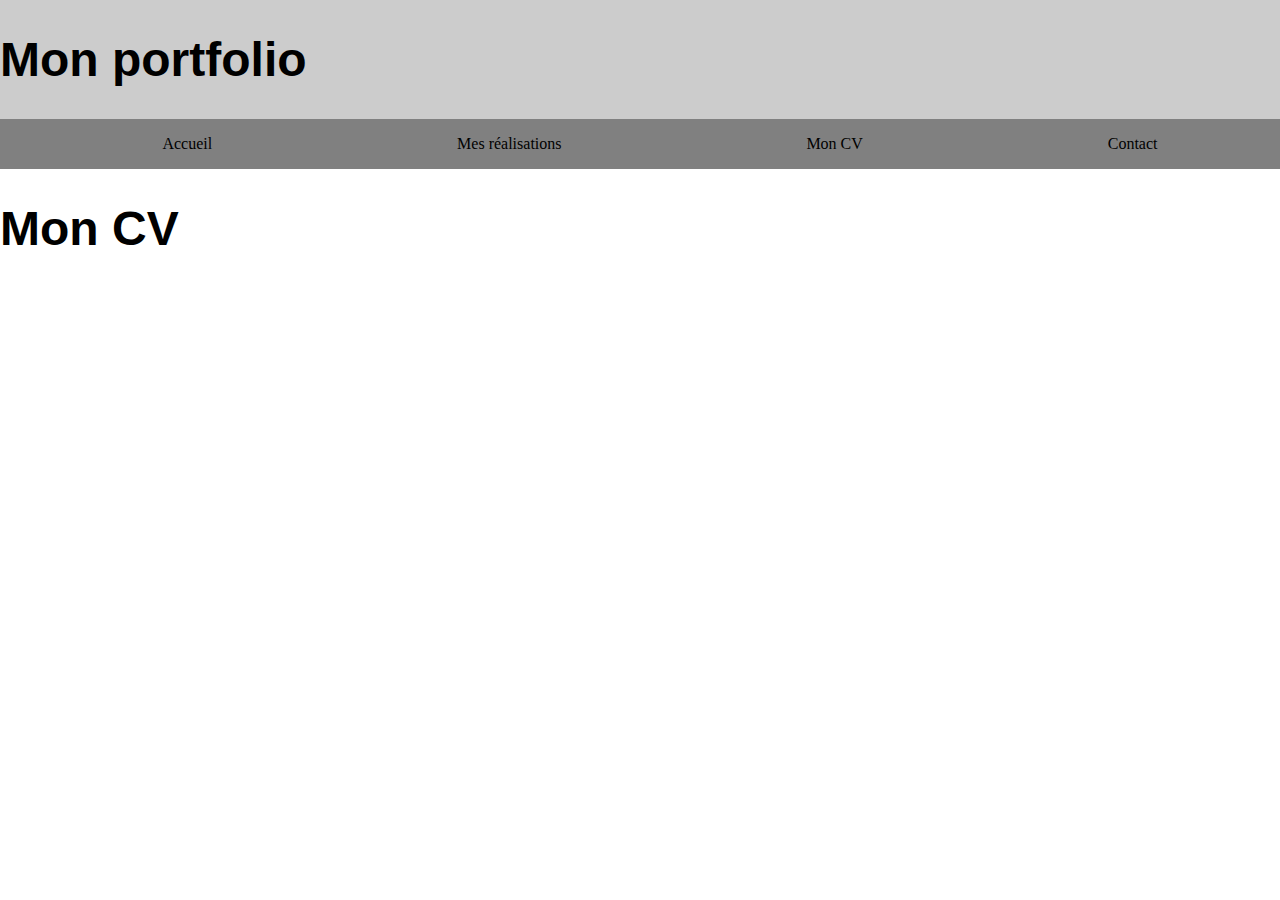
<file: index.html>
<!DOCTYPE html>
<html lang="en">
<head>
    <meta charset="UTF-8">
    <meta http-equiv="X-UA-Compatible" content="IE=edge">
    <meta name="viewport" content="width=device-width, initial-scale=1.0">
    <link rel="stylesheet" href="style.css">
    <title>Document</title>
</head>
<body>
    <div class="cadre">
        <header>
            <div class="titre"><h1>Mon portfolio</h1></div>
        </header>
        <nav>
            <ul class="menu">
                <li><a href="#">Accueil</a></li>
                <li><span>Mes réalisations</span>
                    <ul>
                        <li><a href="#">Centre</a></li>
                        <li><a href="#">Entreprise</a></li>
                    </ul>
                </li>
                <li><a href="#">Mon CV</a></li>
                <li><a href="/contact/index.html">Contact</a></li>
            </ul>
        </nav>
        <main>
            <div class="vide"><h1>Mon CV</h1></div>
        </main>
    </div>
</body>
</html>
</file>
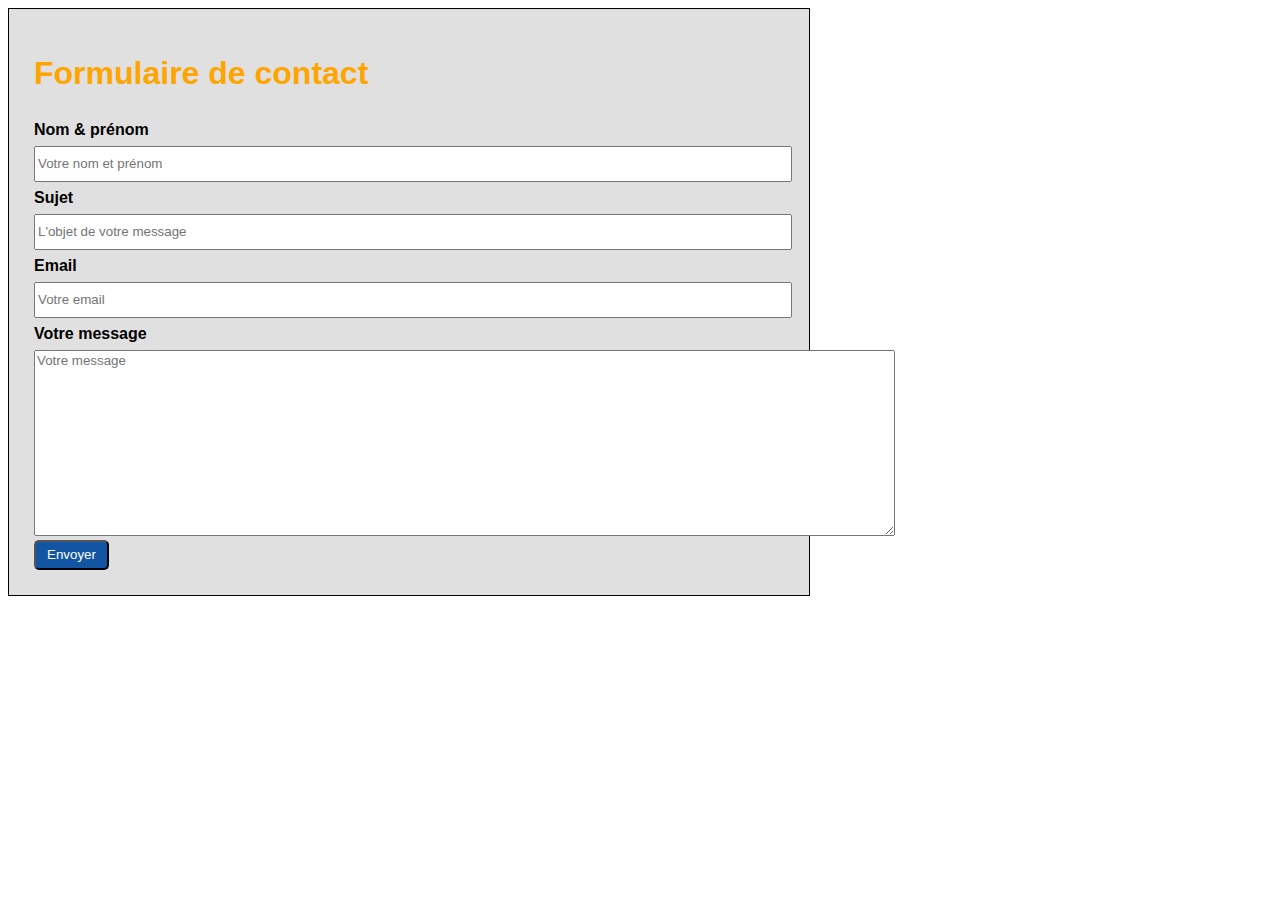
<file: contact/index.html>
<!DOCTYPE html>
<html lang="en">
<head>
    <meta charset="UTF-8">
    <meta http-equiv="X-UA-Compatible" content="IE=edge">
    <meta name="viewport" content="width=device-width, initial-scale=1.0">
    <link rel="stylesheet" href="style.css">
    <title>Document</title>
</head>
<body>
    <div class="cadre">
        <h1>Formulaire de contact</h1>
        <form action="#" method="post">
            <label for="name">Nom & prénom</label>
            <br>
            <input type="text" name="name" id="name" placeholder="Votre nom et prénom" required>
            <br>
            <label for="sujet">Sujet</label>
            <br>
            <input type="text" name="sujet" id="sujet" placeholder="L'objet de votre message" required>
            <br>
            <label for="email">Email</label>
            <br>
            <input type="text" name="email" id="email" placeholder="Votre email" required>
            <br>
            <label for="message">Votre message</label>
            <br>
            <textarea name="message" id="message" cols="105" rows="12" placeholder="Votre message" required></textarea>
            <br>
            <input type="submit" value="Envoyer">
        </form>
    </div>   
</body>
</html>
</file>
<file: style.css>
body{
    padding: 0px;
    margin: 0px;
}

.cadre{
    width: 100%;
    height: 100vh;
    display: flex;
    flex-direction: column;
    justify-content: flex-start;

}

.titre{
    width: 100%;
    background-color: rgb(204, 204, 204);
    font-family: sans-serif;
    font-size: 36px;
}

h1{
    font-size: 48px;
    font-family: sans-serif;
}

header{
    display: flex;
    flex-direction: column;
}

nav{
    background-color: grey;
    height: 50px;
}












/* stylisation des liens */
a{
    text-decoration: none;  
    color: black;
}

a:hover{
    color: red;
}


ul{ /* Organisation du menu principal à l'horizontal */
    display: flex;
    flex-direction: row;
    justify-content: space-around;
}


.menu { /* supression des puces du menu principal */
    list-style-type:none;

} 

.menu ul { /* suprenssion des puces du menu secondaire */
    list-style-type: none;
    display: none;
}


.menu a { /* lien du menu principal en block */
    display: block;
    background-color: grey;
}

.menu li:hover ul{ /* lien du menu secondaire en block */
    display: block ;
    position: absolute;
}
</file>
<file: contact/style.css>
*{
    font-family: sans-serif;
}

h1{
    font-size: 32px;
    color: orange
}

label{
    font-weight:600;
    line-height: 2;
}

input{
    width: 100%;
    height: 30px;
}

textarea ~ input{
    width: 75px;
    height: 30px;
    border-radius: 5px;
    background-color: #1255A2;
    color: white;
}

.cadre{
    background-color: rgb(224, 224, 224);
    border: solid 1px black;
    width: 750px;
    padding: 25px;
}
</file>
